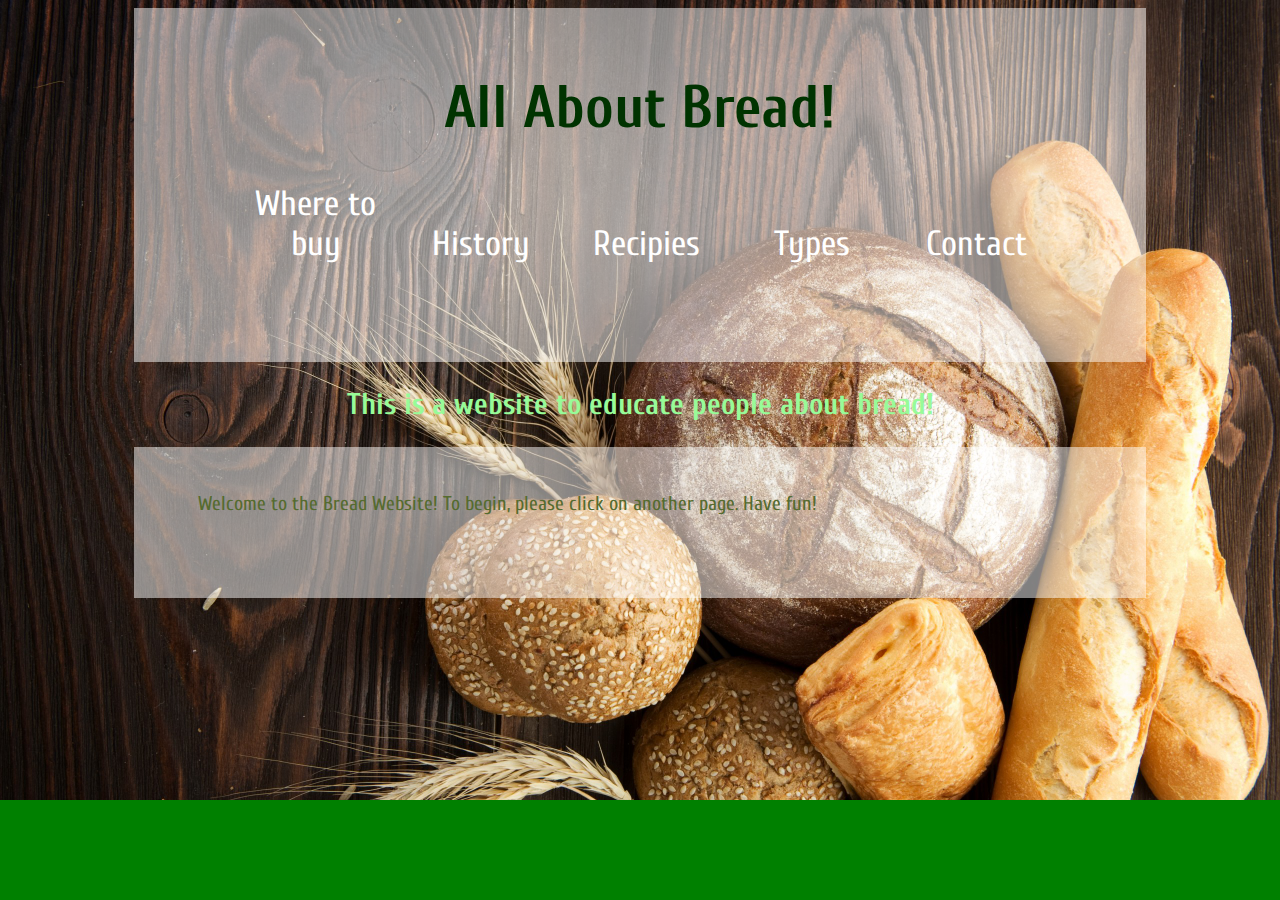
<file: index.html>
<!DOCTYPE html>
<html>

<head> 
<title> All About Bread! </title>
<link href='https://fonts.googleapis.com/css?family=Cuprum:700' rel='stylesheet' type='text/css'>
<link rel="stylesheet" type= "text/css" href= "css/styles.css">
</head>
<div class="t_b">
<body> 

	<h1> All About Bread! </h1>
	<ul>		
		<li class= "dropdown">
			<span> Where to buy</span>
			<div class = "dropdown-content">
				<a href= "http://www.mapquest.com/us/massachusetts/restaurants-milford/freihofers-bakery-outlet-83494">Bakery </a>
				<a href= "wheretobuy.html"> Bread Stores</a>
			</div>
				
		</li>
		<li class= "dropdown">
			<span> History</span>
			<div class = "dropdown-content">
				<a href= "https://en.wikipedia.org/wiki/History_of_bread">Wiki </a>
				<a href= "history.html"> Bread History</a>
			</div>
		</li>
		<li class= "dropdown">
			<span> Recipies</span>
			<div class = "dropdown-content">
				<a href= "http://allrecipes.com/recipes/156/bread/">All Recipies </a>
				<a href= "recipies.html"> Bread Recipies</a>
			</div>
		</li>
		<li class= "dropdown">
			<span> Types</span>
			<div class = "dropdown-content">
				<a href= "https://en.wikipedia.org/wiki/List_of_breads">Wiki </a>
				<a href= "types.html">Bread Types</a>
			</div>

		</li>
		<li class= "dropdown">
			<span> Contact</span>
			<div class = "dropdown-content">
				<a href= "../Project One/index.html">All about cats</a>
				<a href= "http://www.stmarksschool.org/">St. Mark's School</a>
			</div>
		</li>
	</ul>
</div>

	<h2> This is a website to educate people about bread! </h2>

<div class="t_b">	

	<p> Welcome to the Bread Website! To begin, please click on another page. Have fun!</p>






































</div>
</body>






















</html>
</file>
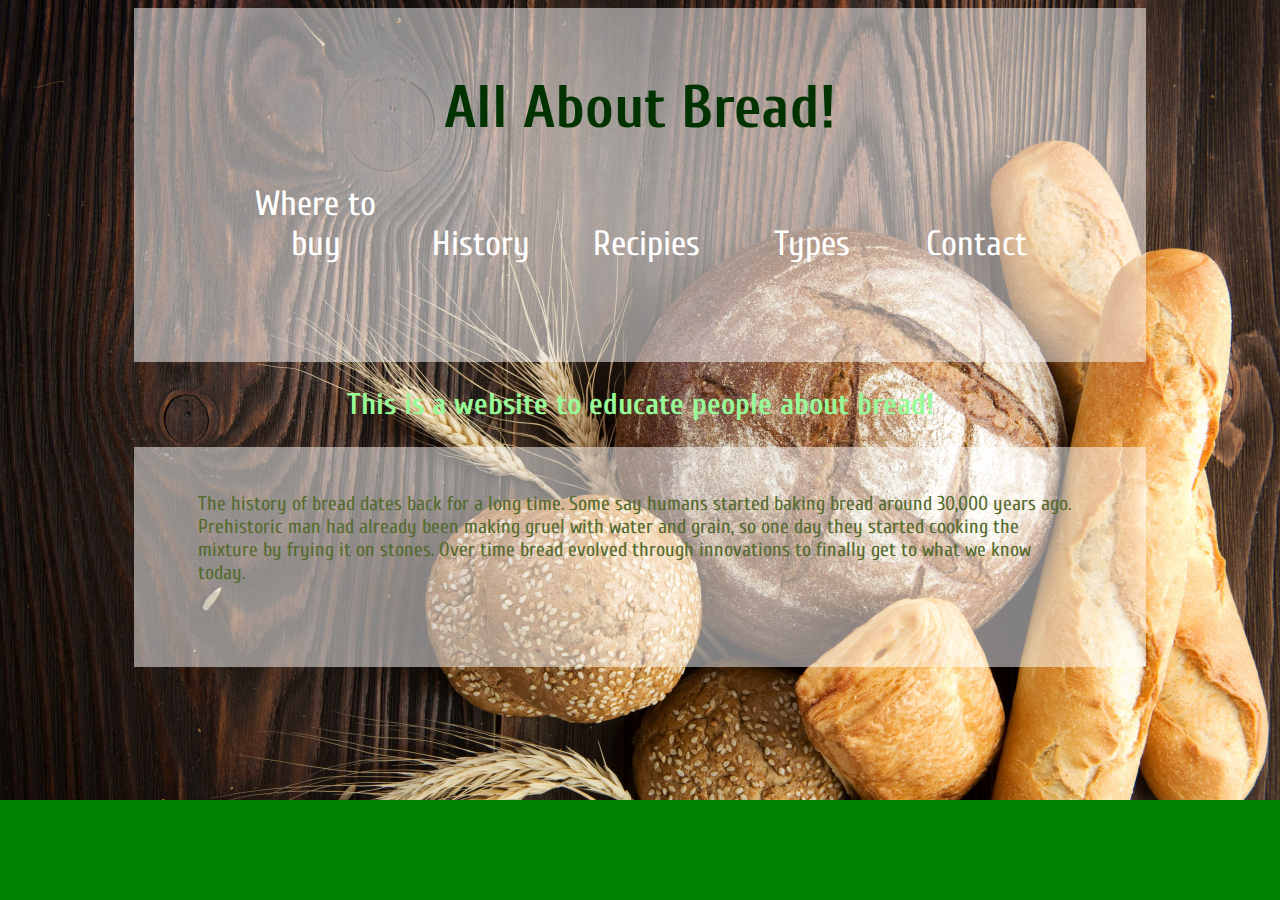
<file: history.html>
<!DOCTYPE html>
<html>

<head> 
<title> All About Bread! </title>
<link href='https://fonts.googleapis.com/css?family=Cuprum:700' rel='stylesheet' type='text/css'>
<link rel="stylesheet" type= "text/css" href= "css/styles.css">
</head>
<div class="t_b">
<body> 

	<h1> All About Bread! </h1>
	<ul>		
		<li class= "dropdown">
			<span> Where to buy</span>
			<div class = "dropdown-content">
				<a href= "http://www.mapquest.com/us/massachusetts/restaurants-milford/freihofers-bakery-outlet-83494">Bakery </a>
				<a href= "wheretobuy.html"> Bread Stores</a>
			</div>
				
		</li>
		<li class= "dropdown">
			<span> History</span>
			<div class = "dropdown-content">
				<a href= "https://en.wikipedia.org/wiki/History_of_bread">Wiki </a>
				<a href= "history.html"> Bread History</a>
			</div>
		</li>
		<li class= "dropdown">
			<span> Recipies</span>
			<div class = "dropdown-content">
				<a href= "http://allrecipes.com/recipes/156/bread/">All Recipies </a>
				<a href= "recipies.html"> Bread Recipies</a>
			</div>
		</li>
		<li class= "dropdown">
			<span> Types</span>
			<div class = "dropdown-content">
				<a href= "https://en.wikipedia.org/wiki/List_of_breads">Wiki </a>
				<a href= "types.html">Bread Types</a>
			</div>

		</li>
		<li class= "dropdown">
			<span> Contact</span>
			<div class = "dropdown-content">
				<a href= "../Project One/index.html">All about cats</a>
				<a href= "http://www.stmarksschool.org/">St. Mark's School</a>
			</div>
		</li>
	</ul>
</div>

	<h2> This is a website to educate people about bread! </h2>

<div class="t_b">	

	<p>The history of bread dates back for a long time. Some say humans started baking bread around 30,000 years ago. Prehistoric man had already been making gruel with water and grain, so one day they started cooking the mixture by frying it on stones. Over time bread evolved through innovations to finally get to what we know today.  </p>


</div>
</body>






















</html>
</file>
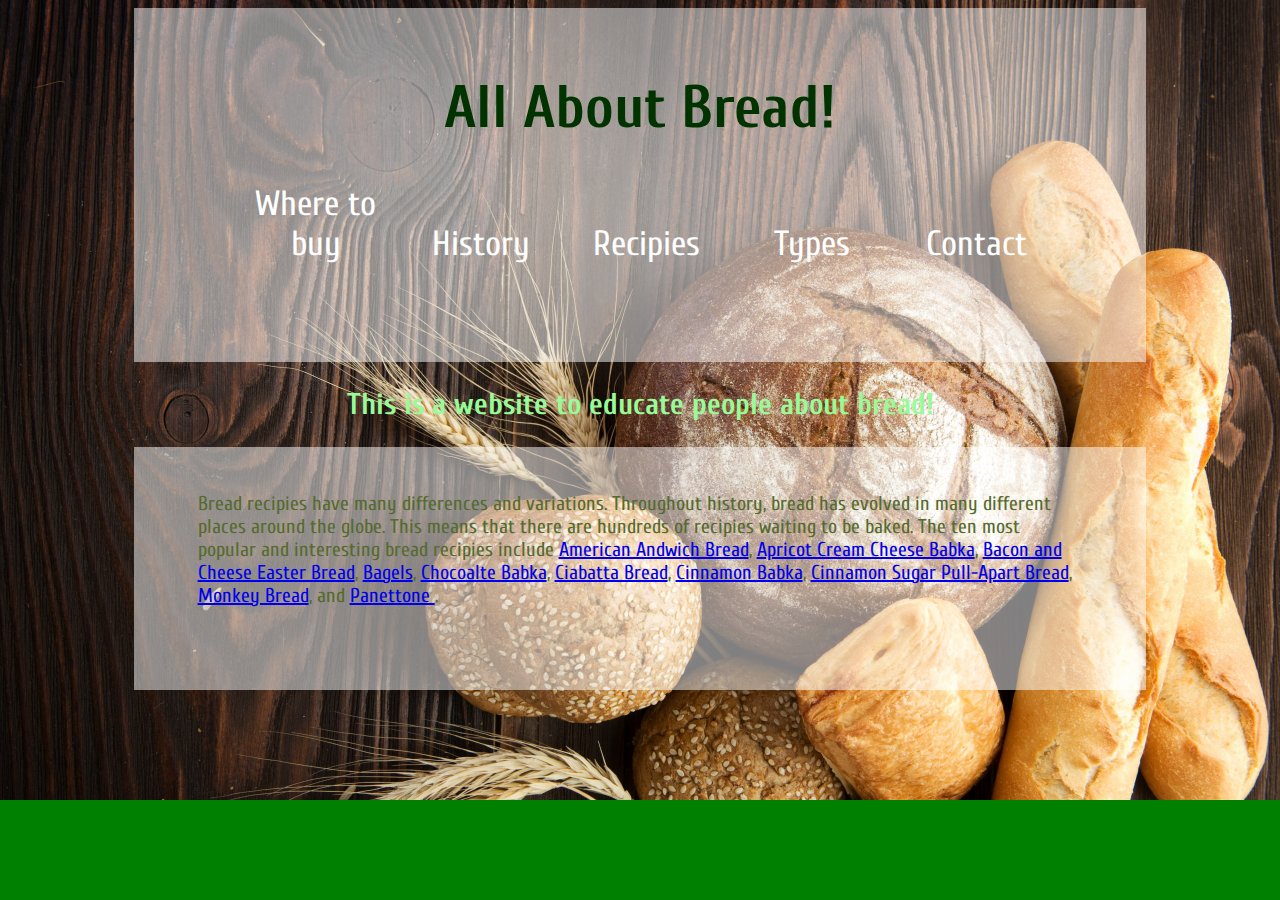
<file: recipies.html>
<!DOCTYPE html>
<html>

<head> 
<title> All About Bread! </title>
<link href='https://fonts.googleapis.com/css?family=Cuprum:700' rel='stylesheet' type='text/css'>
<link rel="stylesheet" type= "text/css" href= "css/styles.css">
</head>
<div class="t_b">
<body> 

	<h1> All About Bread! </h1>
	<ul>		
		<li class= "dropdown">
			<span> Where to buy</span>
			<div class = "dropdown-content">
				<a href= "http://www.mapquest.com/us/massachusetts/restaurants-milford/freihofers-bakery-outlet-83494">Bakery </a>
				<a href= "wheretobuy.html"> Bread Stores</a>
			</div>
				
		</li>
		<li class= "dropdown">
			<span> History</span>
			<div class = "dropdown-content">
				<a href= "https://en.wikipedia.org/wiki/History_of_bread">Wiki </a>
				<a href= "history.html"> Bread History</a>
			</div>
		</li>
		<li class= "dropdown">
			<span> Recipies</span>
			<div class = "dropdown-content">
				<a href= "http://allrecipes.com/recipes/156/bread/">All Recipies </a>
				<a href= "recipies.html"> Bread Recipies</a>
			</div>
		</li>
		<li class= "dropdown">
			<span> Types</span>
			<div class = "dropdown-content">
				<a href= "https://en.wikipedia.org/wiki/List_of_breads">Wiki </a>
				<a href= "types.html">Bread Types</a>
			</div>

		</li>
		<li class= "dropdown">
			<span> Contact</span>
			<div class = "dropdown-content">
				<a href= "../Project One/index.html">All about cats</a>
				<a href= "http://www.stmarksschool.org/">St. Mark's School</a>
			</div>
		</li>
	</ul>
</div>

	<h2> This is a website to educate people about bread! </h2>

<div class="t_b">	

	<p> Bread recipies have many differences and variations. Throughout history, bread has evolved in many different places around the globe. This means that there are hundreds of recipies waiting to be baked. The ten most popular and interesting bread recipies include <a href= "http://www.browneyedbaker.com/american-sandwich-bread/"> American Andwich Bread</a>, <a href= "http://www.browneyedbaker.com/apricot-cream-cheese-babka/"> Apricot Cream Cheese Babka</a>, <a href= "http://www.browneyedbaker.com/bacon-and-cheese-easter-bread/"> Bacon and Cheese Easter Bread</a>, <a href= "http://www.browneyedbaker.com/bagels/"> Bagels</a>, <a href= "http://www.browneyedbaker.com/chocolate-babka/"> Chocoalte Babka</a>, <a href= "http://www.browneyedbaker.com/ciabatta-bread/"> Ciabatta Bread</a>, <a href= "http://www.browneyedbaker.com/cinnamon-babka-recipe/"> Cinnamon Babka</a>, <a href= "http://www.browneyedbaker.com/cinnamon-sugar-pull-apart-bread/"> Cinnamon Sugar Pull-Apart Bread</a>, <a href="http://www.browneyedbaker.com/monkey-bread-recipe/"> Monkey Bread</a>, and <a href= "http://www.browneyedbaker.com/panettone-recipe/"> Panettone </a>.    </p>






































</div>
</body>






















</html>
</file>
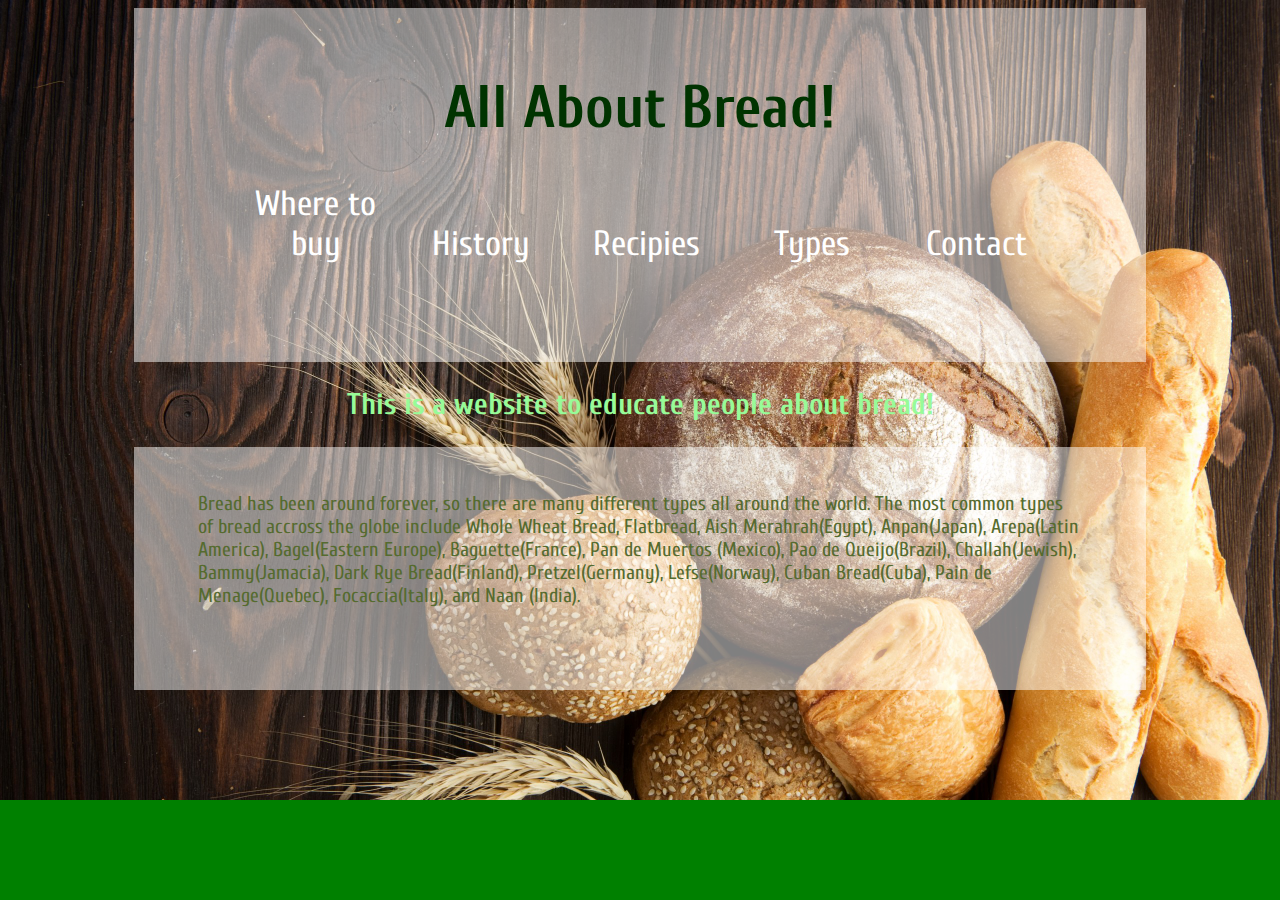
<file: types.html>
<!DOCTYPE html>
<html>

<head> 
<title> All About Bread! </title>
<link href='https://fonts.googleapis.com/css?family=Cuprum:700' rel='stylesheet' type='text/css'>
<link rel="stylesheet" type= "text/css" href= "css/styles.css">
</head>
<div class="t_b">
<body> 

	<h1> All About Bread! </h1>
	<ul>		
		<li class= "dropdown">
			<span> Where to buy</span>
			<div class = "dropdown-content">
				<a href= "http://www.mapquest.com/us/massachusetts/restaurants-milford/freihofers-bakery-outlet-83494">Bakery </a>
				<a href= "wheretobuy.html"> Bread Stores</a>
			</div>
				
		</li>
		<li class= "dropdown">
			<span> History</span>
			<div class = "dropdown-content">
				<a href= "https://en.wikipedia.org/wiki/History_of_bread">Wiki </a>
				<a href= "history.html"> Bread History</a>
			</div>
		</li>
		<li class= "dropdown">
			<span> Recipies</span>
			<div class = "dropdown-content">
				<a href= "http://allrecipes.com/recipes/156/bread/">All Recipies </a>
				<a href= "recipies.html"> Bread Recipies</a>
			</div>
		</li>
		<li class= "dropdown">
			<span> Types</span>
			<div class = "dropdown-content">
				<a href= "https://en.wikipedia.org/wiki/List_of_breads">Wiki </a>
				<a href= "types.html">Bread Types</a>
			</div>

		</li>
		<li class= "dropdown">
			<span> Contact</span>
			<div class = "dropdown-content">
				<a href= "../Project One/index.html">All about cats</a>
				<a href= "http://www.stmarksschool.org/">St. Mark's School</a>
			</div>
		</li>
	</ul>
</div>

	<h2> This is a website to educate people about bread! </h2>

<div class="t_b">	

	<p>Bread has been around forever, so there are many different types all around the world. The most common types of bread accross the globe include Whole Wheat Bread, Flatbread, Aish Merahrah(Egypt), Anpan(Japan),  Arepa(Latin America), Bagel(Eastern Europe), Baguette(France), Pan de Muertos (Mexico), Pao de Queijo(Brazil), Challah(Jewish), Bammy(Jamacia), Dark Rye Bread(Finland), Pretzel(Germany), Lefse(Norway), Cuban Bread(Cuba), Pain de Menage(Quebec), Focaccia(Italy), and Naan (India).          </p>






































</div>
</body>






















</html>
</file>
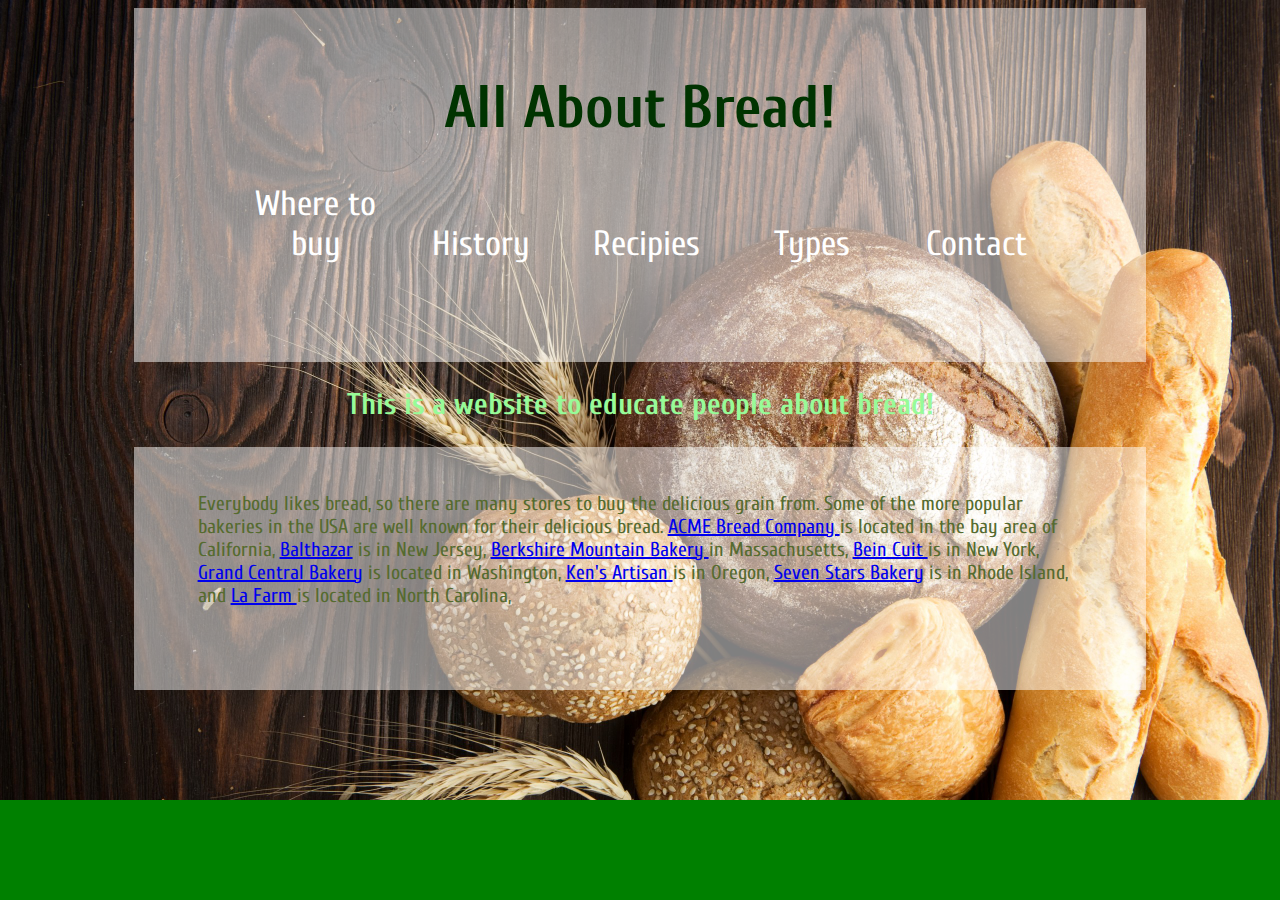
<file: wheretobuy.html>
<!DOCTYPE html>
<html>

<head> 
<title> All About Bread! </title>
<link href='https://fonts.googleapis.com/css?family=Cuprum:700' rel='stylesheet' type='text/css'>
<link rel="stylesheet" type= "text/css" href= "css/styles.css">
</head>
<div class="t_b">
<body> 

	<h1> All About Bread! </h1>
	<ul>		
		<li class= "dropdown">
			<span> Where to buy</span>
			<div class = "dropdown-content">
				<a href= "http://www.mapquest.com/us/massachusetts/restaurants-milford/freihofers-bakery-outlet-83494">Bakery </a>
				<a href= "wheretobuy.html"> Bread Stores</a>
			</div>
				
		</li>
		<li class= "dropdown">
			<span> History</span>
			<div class = "dropdown-content">
				<a href= "https://en.wikipedia.org/wiki/History_of_bread">Wiki </a>
				<a href= "history.html"> Bread History</a>
			</div>
		</li>
		<li class= "dropdown">
			<span> Recipies</span>
			<div class = "dropdown-content">
				<a href= "http://allrecipes.com/recipes/156/bread/">All Recipies </a>
				<a href= "recipies.html"> Bread Recipies</a>
			</div>
		</li>
		<li class= "dropdown">
			<span> Types</span>
			<div class = "dropdown-content">
				<a href= "https://en.wikipedia.org/wiki/List_of_breads">Wiki </a>
				<a href= "types.html">Bread Types</a>
			</div>

		</li>
		<li class= "dropdown">
			<span> Contact</span>
			<div class = "dropdown-content">
				<a href= "../Project One/index.html">All about cats</a>
				<a href= "http://www.stmarksschool.org/">St. Mark's School</a>
			</div>
		</li>
	</ul>
</div>

	<h2> This is a website to educate people about bread! </h2>

<div class="t_b">	

	<p> Everybody likes bread, so there are many stores to buy the delicious grain from. Some of the more popular bakeries in the USA are well known for their delicious bread. <a href= "http://www.acmebread.com/"> ACME Bread Company </a> is located in the bay area of California, <a href= "http://www.balthazarbakery.com/wholesale/">Balthazar</a> is in New Jersey, <a href= "http://berkshiremountainbakery.com/"> Berkshire Mountain Bakery </a> in Massachusetts, <a href= "http://biencuit.com/"> Bein Cuit </a> is in New York, <a href= "http://grandcentralbakery.com/"> Grand Central Bakery</a> is located in Washington, <a href= "http://kensartisan.com/"> Ken's Artisan </a> is in Oregon, <a href= "http://sevenstarsbakery.com/"> Seven Stars Bakery</a> is in Rhode Island, and <a href= "https://www.lafarmbakery.com/"> La Farm </a> is located in North Carolina, </p>






































</div>
</body>






















</html>
</file>
<file: css/styles.css>
body {
 	font-family: 'Cuprum', sans-serif;
 	background-image: url('../images/BreadWallpaper.jpg');
 	background-color: green;
 	background-size: cover;
 	background-repeat: no-repeat;
 }

 p{
 	color: darkolivegreen;
 	font-size: 20px
 }
.dropdown{
	position: relative;
}

.dropdown:hover .dropdown-content {
	display: block;
}

 .dropdown-content{
 	display: none;
 	position: absolute;
 	background color: #095F00;
 	width: 90%;
 }

 .dropdown-content a {
 	background-color: #B4FFAC;
 	color:#088A08;
 	padding: 10px 16px;
 	text-decoration: none;
 	display: block;
 }

 .t_b {

 	background: rgba(255,255,255,0.5);
 	margin-left: 10%;
 	margin-right: 10%;
 	padding: 5%;
 	padding-top: 2%;
 }

 h1{
 	text-align: center;
 	color: #003300;
 	font-size: 60px
 }

 ul{
 	list-style-type: none;
 	color:white;
 	font-size: 35px
 }
 li{
 	display: inline-block;
 	width: 18.5%;
 	text-align: center;
 }

h2{
	text-align: center;
	color: palegreen;
	font-size: 30px
}
</file>
